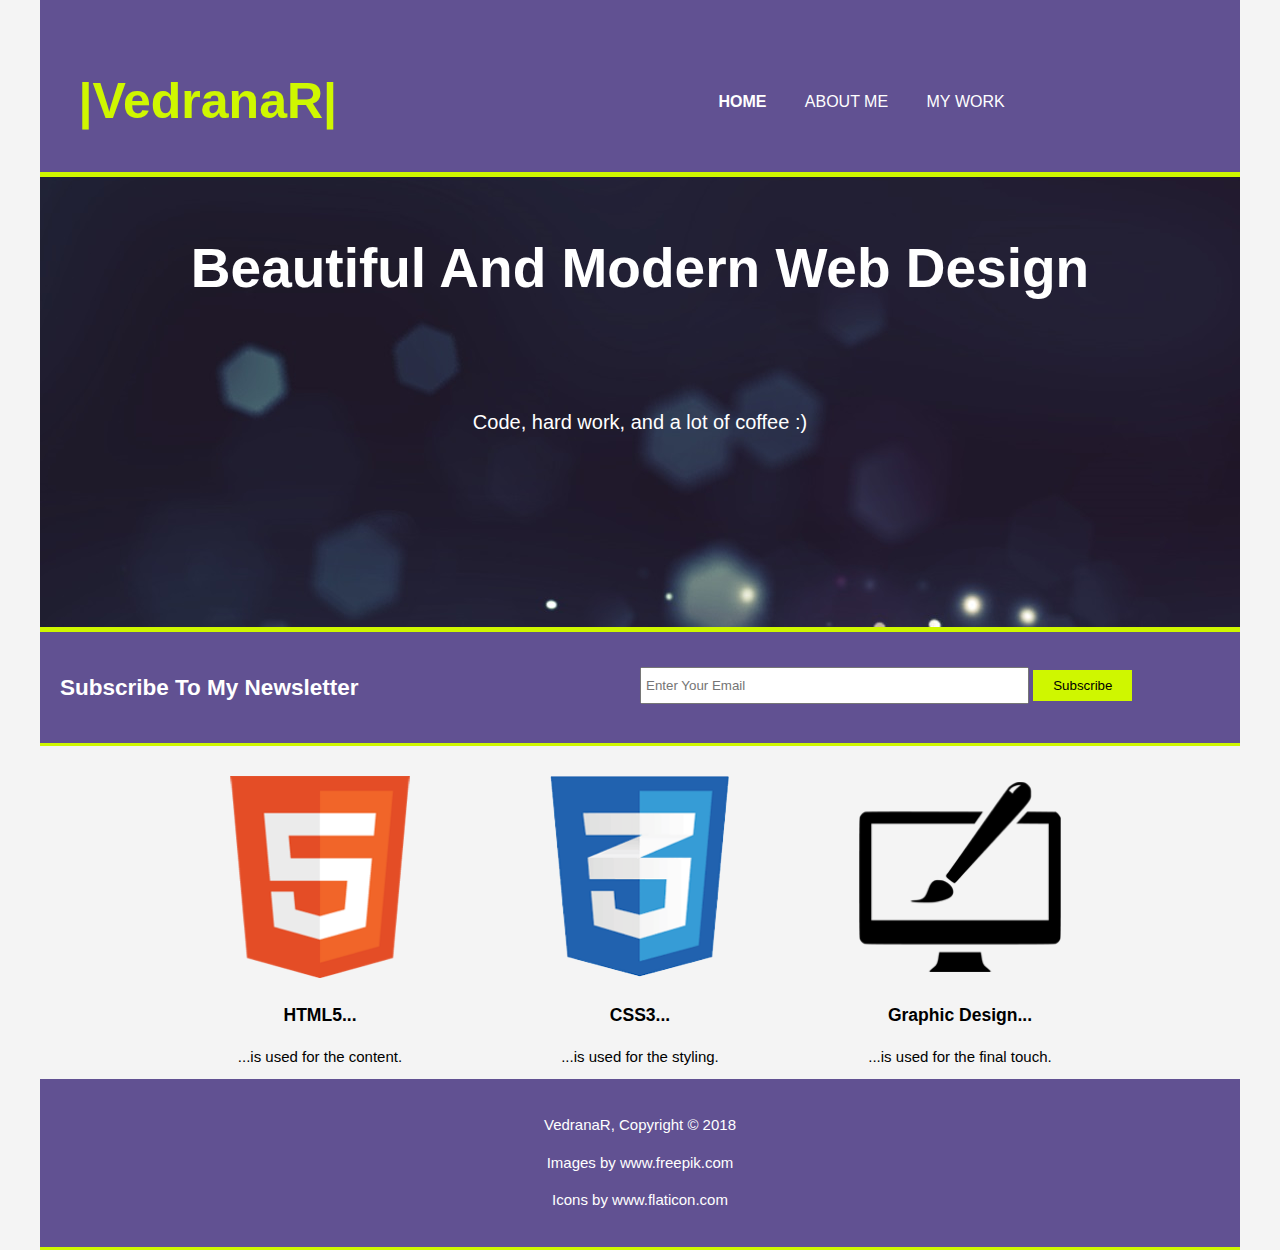
<file: index.html>
<!DOCTYPE html>
<html lang="en">
    <head>
	    <meta charset="utf-8">
	    <meta name="viewport" content="width=device-width">
	    <meta name="description" content="Professional web design">
		<meta name="keywords" content="web design, beautiful professional web design">
	  	<meta name="author" content="VedranaR">
	    <title>Vedrana's Portfolio ~ Welcome</title>
	    <link rel="stylesheet" href="./css/style1.css">
    </head>
    <body class="container">
	    <header>
	        <div class="main_header">
		        <div id="branding">
		            <h1><span class="logo">|VedranaR|</span></h1>
		        </div>
		        <nav class="navigation">
		            <ul>
			            <li class="open"><a href="index.html">Home</a></li>
			            <li><a href="about.html">About Me</a></li>
			            <li><a href="mywork.html">My&nbsp;Work</a></li>
		            </ul>
		        </nav>
	        </div>
	    </header>

	    <section id="content1">
	        <div class="general">
	          <h1>Beautiful And Modern Web Design</h1>
	          <br>
	          <p>Code, hard work, and a lot of coffee :)</p>
	        </div>


	        <div class="newsletter">
				<h2 class="newsletter_heading">Subscribe To My Newsletter</h2>
				<form class="newsletter_form">
					<input class="newsletter_input" type="email" placeholder="Enter Your Email">
					<button type="submit" class="button_sub">Subscribe</button>
				</form>
			</div>


			<div class="boxes">
				<div class="box">
					<img src="./img/logo_html.png" alt="HTML logo">
		            <h3>HTML5...</h3>
		            <p>...is used for the content.</p>
		        </div>
		        <div class="box">
		            <img src="./img/logo_css.png" alt="CSS logo">
		            <h3>CSS3...</h3>
		            <p>...is used for the styling.</p>
		        </div>
		        <div class="box">
		            <img src="./img/logo_brush.png" alt="Image of creativity">
		            <h3>Graphic Design...</h3>
		            <p>...is used for the final touch.</p>
		        </div>
	        </div>
	    </section>

        <footer>
	        <p>VedranaR, Copyright &copy; 2018</p>
	        <p>Images by <a href="https://www.freepik.com/" title="Freepik">www.freepik.com</a></p>
	        <p>Icons by <a href="https://www.flaticon.com/" title="Flaticon">www.flaticon.com</a></p>
        </footer>
    </body>
</html>
</file>
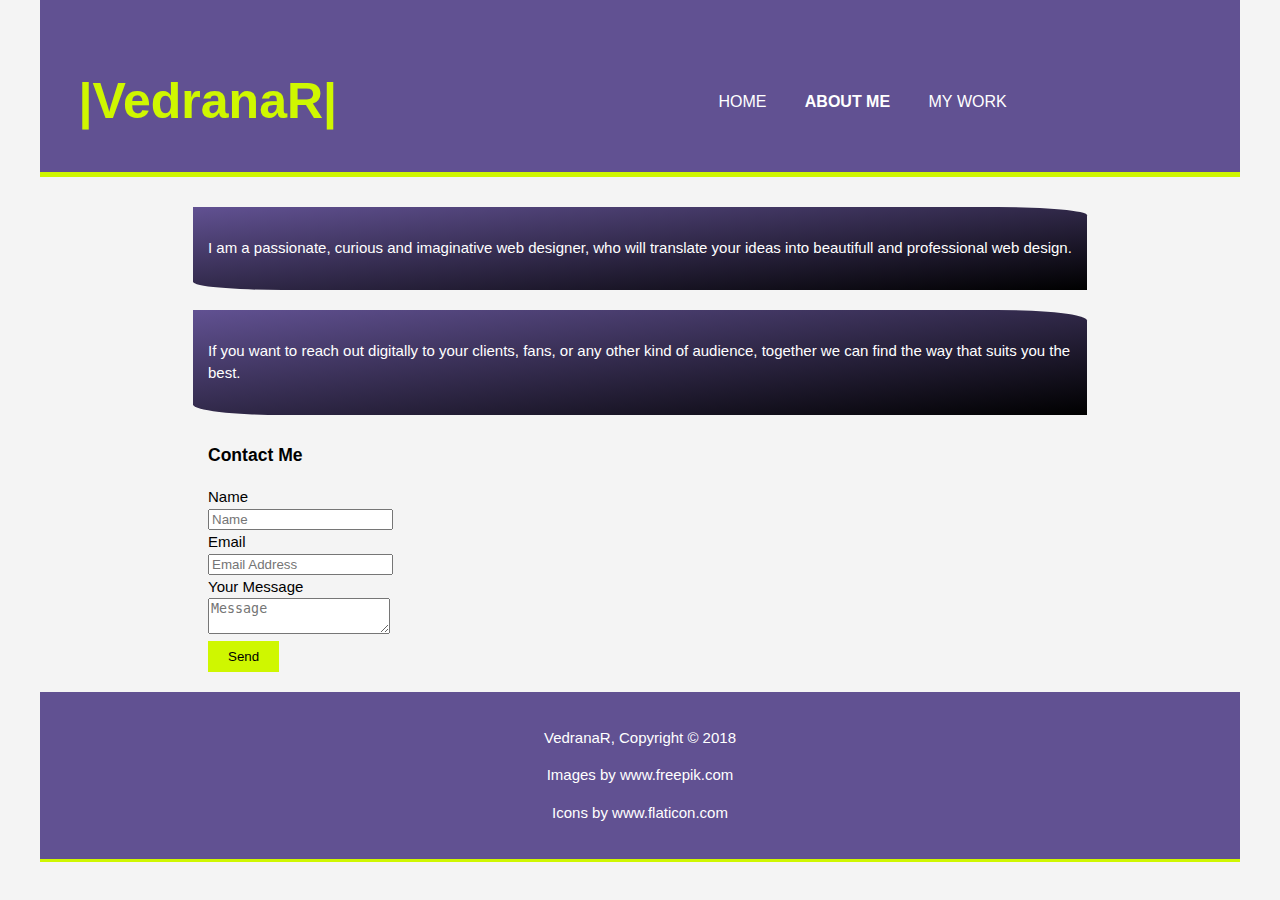
<file: about.html>
<!DOCTYPE html>
<html lang="en">
    <head>
        <meta charset="utf-8">
        <meta name="viewport" content="width=device-width">
        <meta name="description" content="Professional web design">
        <meta name="keywords" content="web design, beautiful professional web design">
        <meta name="author" content="VedranaR">
        <title>Vedrana's Portfolio ~ About</title>
        <link rel="stylesheet" href="./css/style1.css">
    </head>

    <body class="container">
        <header>
            <div class="main_header">
                <div id="branding">
                    <h1><span class="logo">|VedranaR|</span></h1>
                </div>
                <nav class="navigation">
                    <ul>
                        <li><a href="index.html">Home</a></li>
                        <li class="open"><a href="about.html">About Me</a></li>
                        <li><a href="mywork.html">My&nbsp;Work</a></li>
                    </ul>
                </nav>
            </div>
        </header>

        <section id="content1">
            <div class="boxes">
                <div class="box-about dark">
                    <p>I am a passionate, curious and imaginative web designer, who will translate your ideas into beautifull and professional web design.</p>
                </div>
                <div class="box-about dark">
                    <p>If you want to reach out digitally to your clients, fans, or any other kind of audience, together we can find the way that suits you the best.</p>
                </div>
                <div class="box-about">
                    <h3>Contact Me</h3>
                    <form>
                    <div id="name">
                        <label>Name</label><br>
                        <input type="text" placeholder="Name">
                    </div>
                    <div id="email">
                        <label>Email</label><br>
                        <input type="email" placeholder="Email Address">
                    </div>
                    <div id="message">
                        <label>Your Message</label><br>
                        <textarea placeholder="Message"></textarea>
                    </div>
                        <button class="button_sub" type="submit">Send</button>
                    </form>
                    </div>
                </aside>
            </div>
        </section>

        <script src="https://code.jquery.com/jquery-3.3.1.js"
  integrity="sha256-2Kok7MbOyxpgUVvAk/HJ2jigOSYS2auK4Pfzbm7uH60="
  crossorigin="anonymous"></script>
        <script src="app.js"></script>
        <footer>
            <p>VedranaR, Copyright &copy; 2018</p>
            <p>Images by <a href="https://www.freepik.com/" title="Freepik">www.freepik.com</a></p>
            <p>Icons by <a href="https://www.flaticon.com/" title="Flaticon">www.flaticon.com</a></p>
        </footer>
    </body>
</html>
</file>
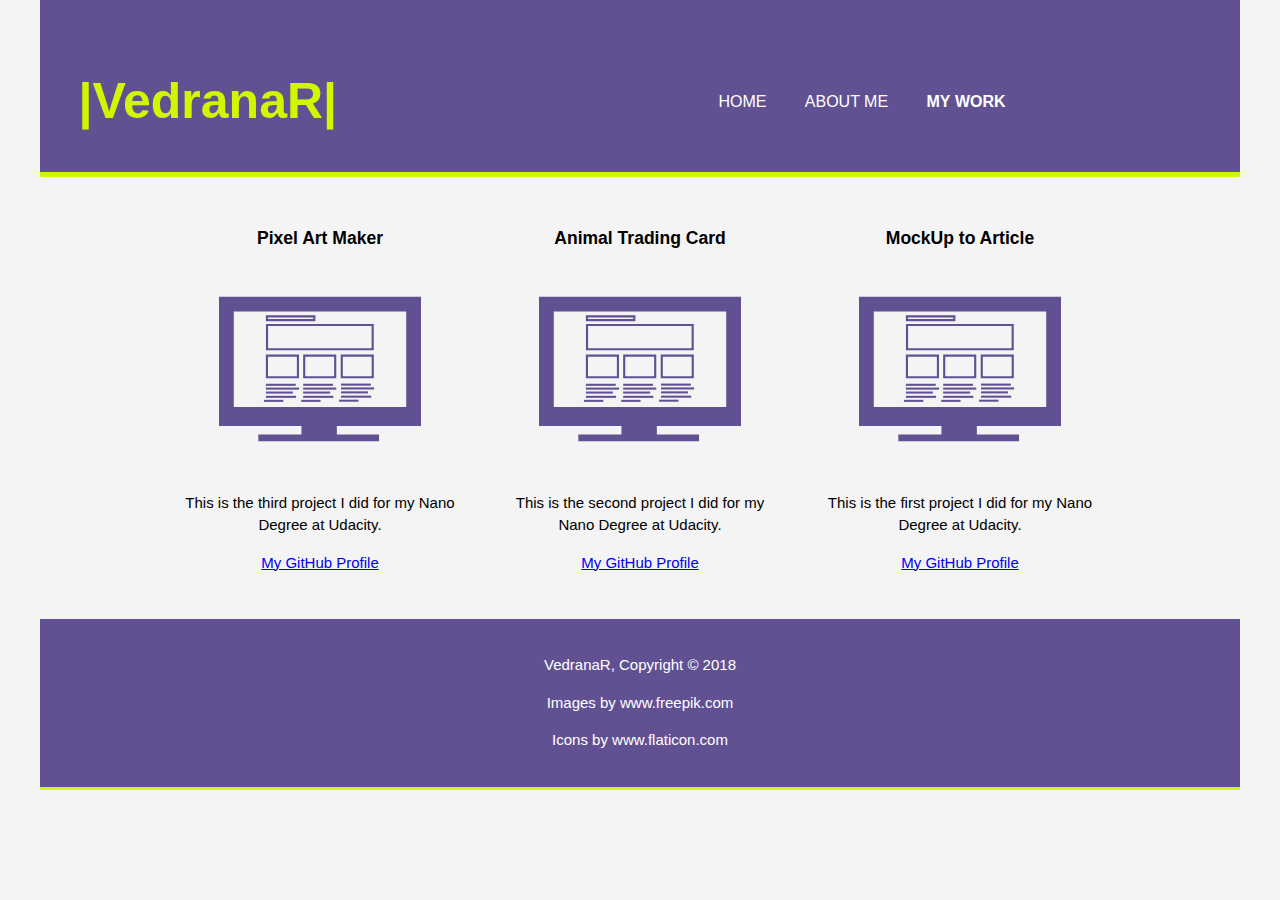
<file: mywork.html>
<!DOCTYPE html>
<html lang="en">
	<head>
	    <meta charset="utf-8">
	    <meta name="viewport" content="width=device-width">
	    <meta name="description" content="Professional web design">
	    <meta name="keywords" content="web design, beautiful professional web design">
	    <meta name="author" content="VedranaR">
	    <title>Vedrana's Portfolio ~ My Work</title>
	    <link rel="stylesheet" href="./css/style1.css">
	</head>
    <body class="container">
	    <header>
	        <div class="main_header">
		        <div id="branding">
		            <h1><span class="logo">|VedranaR|</span></h1>
		        </div>
		        <nav class="navigation">
		            <ul>
			            <li><a href="index.html">Home</a></li>
			            <li><a href="about.html">About Me</a></li>
			            <li class="open"><a href="mywork.html">My&nbsp;Work</a></li>
		            </ul>
		        </nav>
	        </div>
	    </header>

    	<section id="content1">
			<div class="boxes">
				<div class="box">
					<h3>Pixel Art Maker</h3>
			        <img src="img/icon.svg" alt="Placeholder image" class="project_pic">
			        <p>This is the third project I did for my Nano Degree at Udacity.</p>
					<p><a href="https://github.com/VedranaR" target="_blank">My GitHub Profile</a></p>
            	</div>
            	<div class="box">
					<h3>Animal Trading Card</h3>
					<img src="img/icon.svg" alt="Placeholder image" class="project_pic">
					<p>This is the second project I did for my Nano Degree at Udacity.</p>
					<p><a href="https://github.com/VedranaR" target="_blank">My GitHub Profile</a></p>
				</div>
            	<div class="box">
					<h3>MockUp to Article</h3>
					<img src="img/icon.svg" alt="Placeholder image" class="project_pic">
					<p>This is the first project I did for my Nano Degree at Udacity.</p>
					<p><a href="https://github.com/VedranaR" target="_blank">My GitHub Profile</a></p>
				</div>
			</div>
		</section>

		<footer>
			<p>VedranaR, Copyright &copy; 2018</p>
	        <p>Images by <a href="https://www.freepik.com/" title="Freepik">www.freepik.com</a></p>
	        <p>Icons by <a href="https://www.flaticon.com/" title="Flaticon">www.flaticon.com</a></p>
		</footer>
	</body>
</html>
</file>
<file: css/style1.css>
body {
  font-family: Arial, Helvetica, sans-serif;
  font-size: 15px;
  line-height: 1.5;
  padding: 0;
  margin: 0;
  background-color: #f4f4f4;
  box-sizing: border-box;

  }

.container {
  display: flex;
  flex-direction: column;
  flex-wrap: wrap;
  width: 100%;
}

/* Header */

.main_header {
  width: 100%;
  margin: auto;
  padding-top: 30px;
  min-height: 70px;
  background: #615192;
  color: #ffffff;
  border-bottom: #cff700 5px solid;
  display: flex;
  flex-flow: row wrap;
}

#branding {
  order: 1;
  width: 50%;
}

#branding h1 {
  padding: 0 0 0 3vw;
  font-size: 50px;
}

.navigation {
  order: 2;
  width: 50%;
  margin-left: auto;
  margin-top: 45px;
}

.navigation ul{
  width: 100%;
  display: flex;
  flex-flow: row wrap;
}

.navigation li {
  padding: 0vw 0 0 3vw;
  font-size: 16px;
  list-style-type: none;
}

.navigation li a {
  color: #ffffff;
  text-decoration: none;
  text-transform: uppercase;
}

.navigation li a:hover {
  color: #cccccc;
  font-weight: bold;
}

.logo,
.open a {
  color: #cff700;
  font-weight: bold;
}

/*section*/

#content1{
  padding: 0;
  margin: 0;
}

/* general */
.general {
  border-bottom: #cff700 5px solid;
  padding: 0;
  margin: 0;
  min-height: 450px;
  background: url(../img/5788.jpg) no-repeat 0 -300px;
  text-align: center;
  color: #ffffff;
}

.general h1 {
  margin-top: 0px;
  padding: 50px;
  font-size: 55px;;
  margin-bottom: 10px;
}

.general p {
  margin-top: 5px;
  padding: 10px;
  font-size: 20px;
  margin-bottom: 5px;
}


/* Newsletter */
.newsletter {
  padding: 20px;
  max-height: 20%;
  color: #ffffff;
  background: #615192;
  border-bottom: #cff700 3px solid;
  display: flex;
  flex-direction: row;
  flex-wrap: wrap;
}

.newsletter_heading {
  width: 50%;
}

.newsletter_form {
  width: 50%;
  margin-top: 15px;
}

.newsletter_input[type="email"] {
  padding: 4px;
  height: 25px;
  width: 65%;
}

.button_sub {
  height: 31px;
  background: #cff700;
  border: none;
  padding: 5px 20px;
  color: #000000;
}

/* Boxes */
.boxes {
  margin-top: 20px;
  display: flex;
  flex-direction: row;
  flex-wrap: wrap;
  justify-content: space-around;
  width: 80%;
  margin-left: auto;
  margin-right: auto;
}

.box {
  text-align: center;
  width: 30%;
  padding: 10px;
}

.box-about{
  text-align: left;
  width: 90%
}

.box img {
  width: 70%;
}

.dark {
  padding: 15px;
  background: linear-gradient(to bottom right, #615192, #000000);
  color: #ffffff;
  margin-top: 10px;
  margin-bottom: 10px;
  border-top-right-radius: 10%;
  border-bottom-left-radius: 10%;
}

label input,
label textarea {
  width: 90%;
  padding: 10px;
}

/* Footer */

footer {
  padding: 20px;
  margin-top: 20px;
  color: #fff;
  background-color: #615192;
  border-bottom: #cff700 3px solid;
  text-align: center;
}

footer a {
  color: #fff;
  text-decoration: none;
}

footer a:hover {
  font-weight: bold;
}

@media (max-width:400px){
  .general h1 {
    font-size: 40px;
  }

  .general p {
    font-size: 25px;
  }
}

@media (max-width: 750px){
  #branding {
    width: 100%;
    order: 1;
    justify-content: flex-start;
  }

  #branding h1 {
    font-size: 35px;
    margin: 0;
    padding: 0 0 0 3vw;
  }

  .navigation {
    width: 100%;
    order: 2;
    justify-content: flex-start;
    margin: 0;
    padding: 0;
  }

  .navigation ul {
    padding-left: 0;
  }

  .navigation li {
    padding: 0 0 0 3vw;
    margin: 0;
  }

  .newsletter_heading {
    width: 100%;
  }

  .newsletter_form {
    width: 100%;
    margin-top: 15px;
  }

  .newsletter_input[type="email"] {
    padding: 4px;
    height: 25px;
    width: 50%;
  }

}

@media (min-width: 1200px){
  .container {
    width: 1200px;
    margin: auto;
  }
}
</file>
